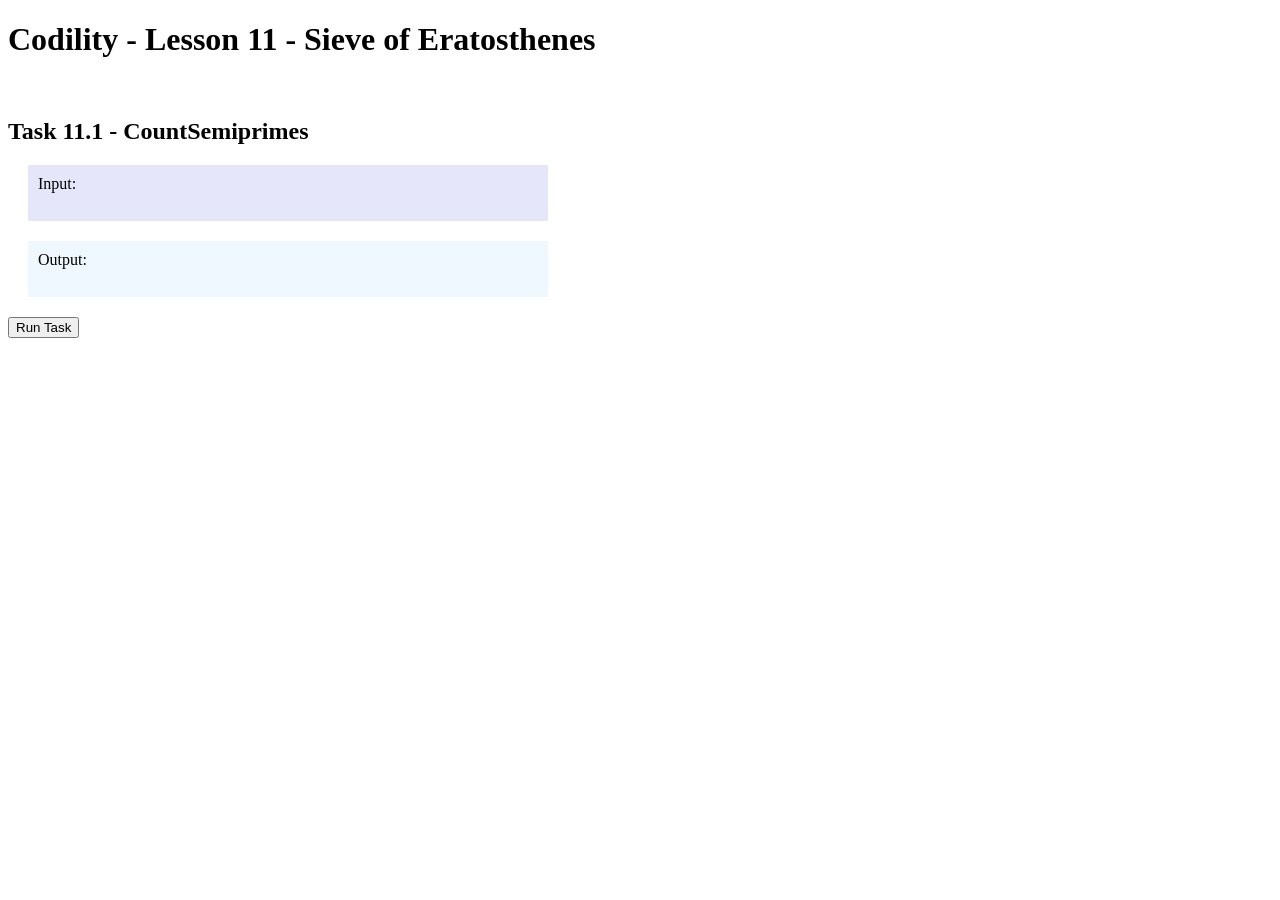
<file: CountSemiprimes.html>
﻿<!DOCTYPE html>

<html lang="en" xmlns="http://www.w3.org/1999/xhtml">
<head>
    <meta charset="utf-8" />
    <title></title>
    <link rel="stylesheet" href="../Styles/CountSemiprimes.css" />
</head>
<body>
    <script src="../Scripts/UI.js" ></script>
    <script src="../Scripts/CountSemiprimes.js" ></script>
</body>
</html>
</file>
<file: Styles/CountSemiprimes.css>
﻿body
{
}
.dashboard_padding {
    
}
.input_data_contents_padding {
    width: 500px;
    padding: 10px;
    margin: 20px;
    /*background-color: aquamarine;*/
    /*background-color: gainsboro;
    background-color: azure;*/
    background-color: lavender;
}

.output_data_contents_padding {
    width: 500px;
    padding: 10px;
    margin: 20px;
    /*background-color: cyan; */
    background-color: aliceblue;
}
</file>
